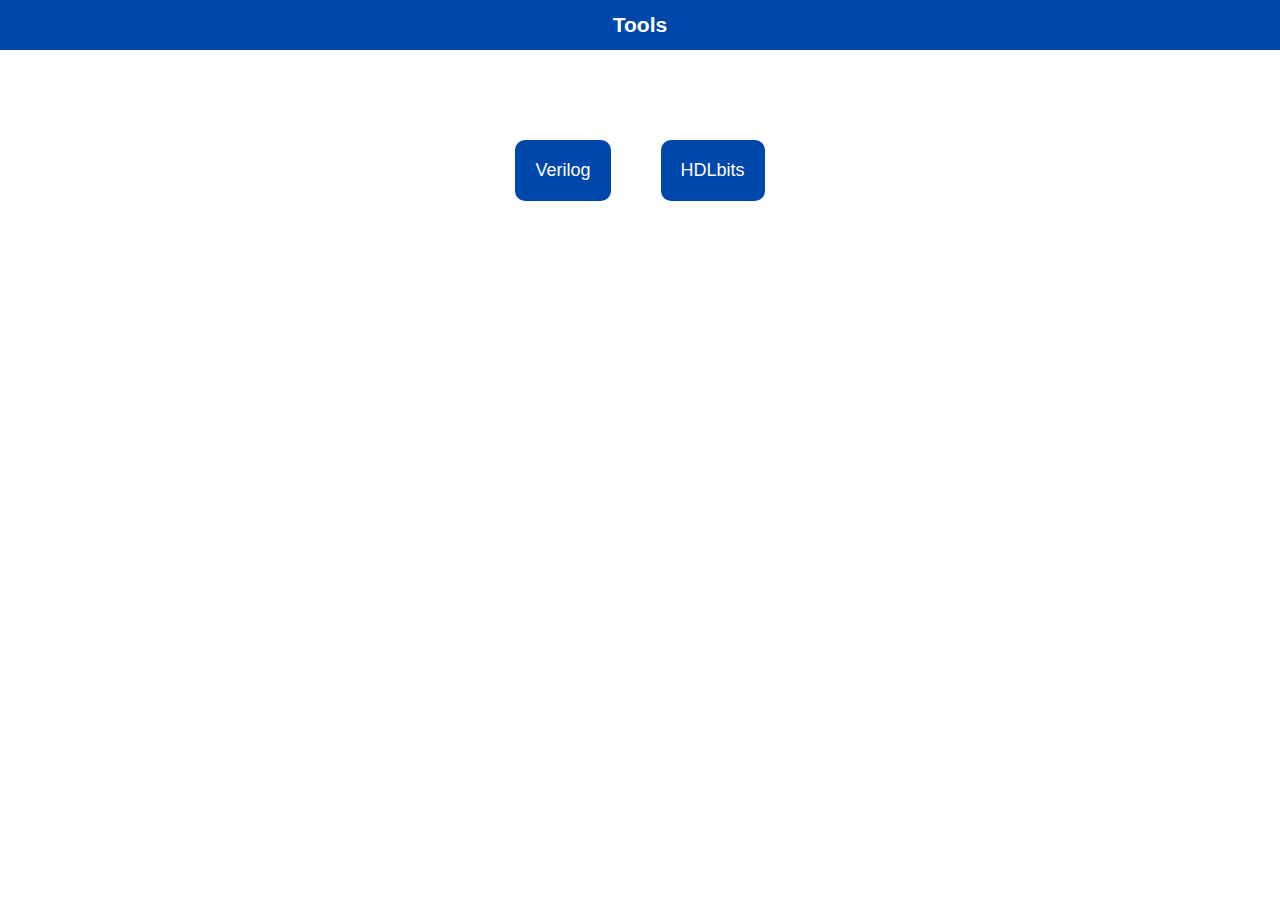
<file: index.html>
<!DOCTYPE html>
<html lang="fr">
<head>
  <meta charset="UTF-8">
  <meta name="viewport" content="width=device-width, initial-scale=1.0">

  <!-- CSS -->
  <link rel="stylesheet" href="style.css">
  <!--------->

  <title>Tools</title>
</head>

<body>  
  <!-- Contenu principal -->
  <header>
      <h3>Tools</h3>
  </header>
  <main>
    <div id="division">

      <a id="button" href="https://hdlbits.01xz.net/wiki/Main_Page">Verilog</a>
      <a id="button" href="https://hdlbits.01xz.net/wiki/Main_Page">HDLbits</a>

    </div>

  </main>
</body>
<footer>
</footer>

</html>
</file>
<file: style.css>
/*-------------------------------------------------------------*/
/* CSS Principal */
/*-------------------------------------------------------------*/

body {
  min-height: 10px;
  margin: 0;
  padding: 0;

  font-family: Calibri, Helvetica, sans-serif;
  font-size: large;

  position: relative;
  box-sizing: border-box;     /* Dimensions de la div */
}

#button {

  background-color: #0047AB;
  color: #ffffff;

  border-radius: 10px;
  padding: 20px 20px;
  margin: 20px 20px;

  text-decoration: none;  
}

#division {

  margin: 50px 10px;
  display: grid;
  grid-auto-flow: column; /* Les éléments s’affichent en colonne (en ligne) */
  gap: 10px;              /* Espace entre les éléments */
}

#title {

  margin: 20px 10px;
}

/*-------------------------------------------------------------*/
/* HEADER */
/*-------------------------------------------------------------*/
header {
  display: flex;
  align-items: center;
  justify-content: center;

  height: 50px;
  padding: 0 10px;

  background-color: #0047AB;
  color: white;

  z-index: 1000;
}

/*-------------------------------------------------------------*/
/* MAIN */
/*-------------------------------------------------------------*/
main {
  margin: 20px;
  padding: 0px;
  box-sizing: border-box;

  display: flex;
  align-items: center;
  justify-content: center;
}

/* ---------- FOOTER ---------- */
/* footer {
  display: flex;
  justify-content: center;
  align-items: center;

  height: 40px;
  padding: 5px 10px;

  background-color: #0047AB;
  color: white;

  box-sizing: border-box;
} */
</file>
